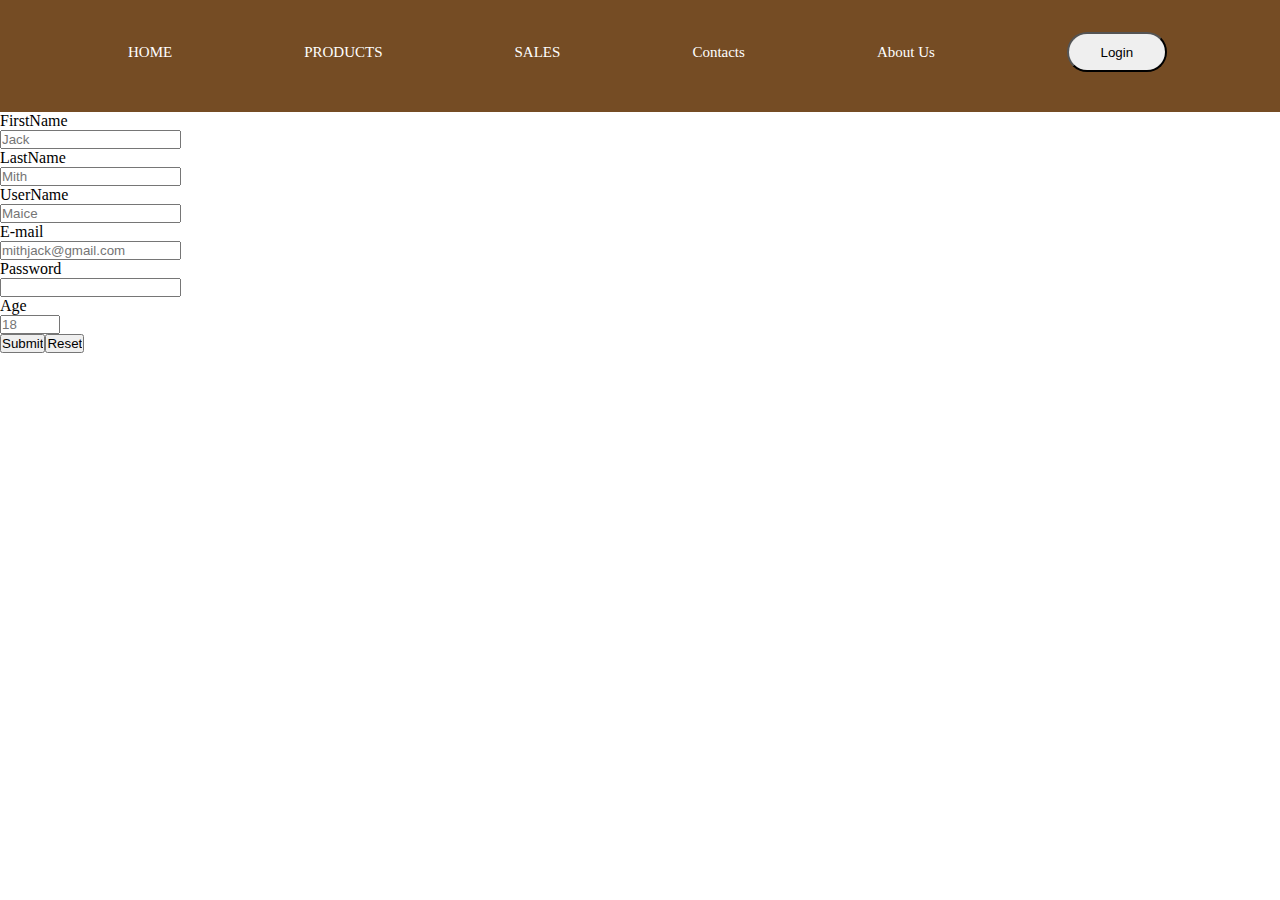
<file: register-smartshop.html>
<!DOCTYPE html>
<html lang="en">
<head>
    <meta charset="UTF-8">
    <meta name="viewport" content="width=device-width, initial-scale=1.0">
    <title>Regrstration-Page</title>
    <link rel="stylesheet" href="styles.css">
</head>
<body>
    <section class="header">
        <nav>
           <ul>
               <li><a href="index.html">HOME</a></li>
               <li>PRODUCTS</li>
               <li>SALES</li>
               <li>Contacts</li>
               <li>About Us</li>
               <li><button>Login</button></li>
           </ul>
        </nav>
       </section>
      <section class="Register">
        <div class="div"></div>
        <div class="form">
            <form>
            <label>FirstName</label><br>
                <input type="text" placeholder="Jack" required><br>
            <label>LastName</label><br>
                <input type="text" placeholder="Mith" required><br>
            <label>UserName</label><br>
                <input type="text" placeholder="Maice" required><br>
            <label>E-mail</label><br>
                <input type="email" placeholder="mithjack@gmail.com" required><br>
            <label>Password</label><br>
                <input type="password" required><br>
            <label>Age</label><br>
                <input type="number" min="18" max="150" required placeholder="18"><br>   
                <input type="submit"><input type="reset">
            </form>
        </div>
      </section>
</body>
</html>
</file>
<file: styles.css>
*{
    padding:0;
    margin: 0;   
}
body{
    padding:0;
    margin: 0;
}
.homepage-body{
    background-color: black;
}
.header{
    background-color: #754c24;
    height: 7pc;
    width: 100%;
}
.header nav ul li{
    margin-top: 2pc;
    margin-left: 10%;
    display: inline-block;
    font-size: 15px;
    font-family: Arial Rounded MT;
    color: white;
    cursor: pointer;
}
.header nav ul li:hover{
    color: rgb(180, 87, 33);
}
.header nav ul li button{
    width: 100px;
    height: 40px;
    border-radius: 25px;
    cursor: pointer;
}
.header nav ul li button:hover{
    background-color: #fd8207;
}
.header nav ul li button:active{
    background-color: #bd7732;
}
.homepage{
    border: solid black 1px;
    margin: 3%;
    width: 94%;
    height: 600px;
    background-image: url(images/800\ Repeated\ and\ Most\ Commonly\ Used\ Listening\ Vocabulary\ for\ IELTS.png);
    background-size: cover;
    cursor: auto;
}
a{
    text-decoration: none;
    color: auto;
    color:white;
}
.homepage h1{
    margin-top: 15%;
    color: #fd8207;
    margin-left: 35%;
    font-size: 70px;
    font-family: Geometr415 Blk BT, Bold;
}
.homepage h2{
    color: #ecbf92;
    margin-left: 18%;
    font-family: SHORTCUT;
}
.homepage h3{
    color: #ecbf92;
    margin-left: 25%;
    font-family: SHORTCUT;
}
.homepage div{
    margin-left: 2%;
}
.homepage div div{
    
    margin-left: 35%;
}
.homepage button{
    margin-top: 3%;
    background-color: #343434;
    margin-left: 2%;
    height: 35px;
    width: 15%;
    border-radius: 15px;
    color: white;
    cursor: pointer;
}
.homepage button:hover{
    background-color: #bd7732;
}
.homepage button:active{
    margin-top: 3%;
    background-color: #945a21;
    margin-left: 2%;
    height: 35px;
    width: 15%;
    border: solid white 2px;
}
.homepage a{
    text-decoration: none;
    color: auto;
}



























.login-body{

    background-image: url('images/800\ Repeated\ and\ Most\ Commonly\ Used\ Listening\ Vocabulary\ for\ IELTS.png');
    background-size: cover;




}
.login{
    background-color: #fd8207;
    background-size: cover;
    margin-top: 11%;
    border: solid black 1px;
    width: 30%;
    height: 300px;
    margin-left: 35%;
    margin-bottom: 3%;
    border-radius: 15px;
    
}
.login p{
    font-size: 40px;
    font-family: Geometr415 Blk BT;
    margin-left: 1pc;
    margin-top: 4pc;
    display: inline;
    color: #754c24;
    margin-bottom: 1pc;

}
.login form{
    
    margin: 2pc 0 10px 35px;
}
.login form div{
    border: solid 1px ;
    border-radius: 25px;
    width: 25pc;
    margin-left:0;
}
.login form div img{
    margin-top: 1pc;
    margin-left: 2pc;
}
.username{
    border-color: rgb(0, 32, 96);
}
.username input{
    width: 20pc;
    height: 50px;
    background-color: #fd8207;
    border-radius: 25px;
    outline: none;
    border: none;
}
.password input{
    width: 20pc;
    outline: none;
    height: 50px;
    background-color: #fd8207;
    border-radius: 25px;
    border: none;
}
.login-button{
    margin-left: 2pc;
    
}
.login-button input{
    margin-top: 2pc;
    margin-right: 9pc;

}
.login-button input{
    background-color: #343434;
    height: 35px;
    width: 20%;
    border-radius: 20px;
    color: white;
    cursor: pointer;
}
.login-button input:hover{
    background-color: #bd7732;
}
.login-button input:active{
    background-color: #945a21;
    height: 35px;
    width: 20%;
    border: solid white 2px;
}
.login-button a{
    text-decoration: underline;
    color: blue;
}
</file>
